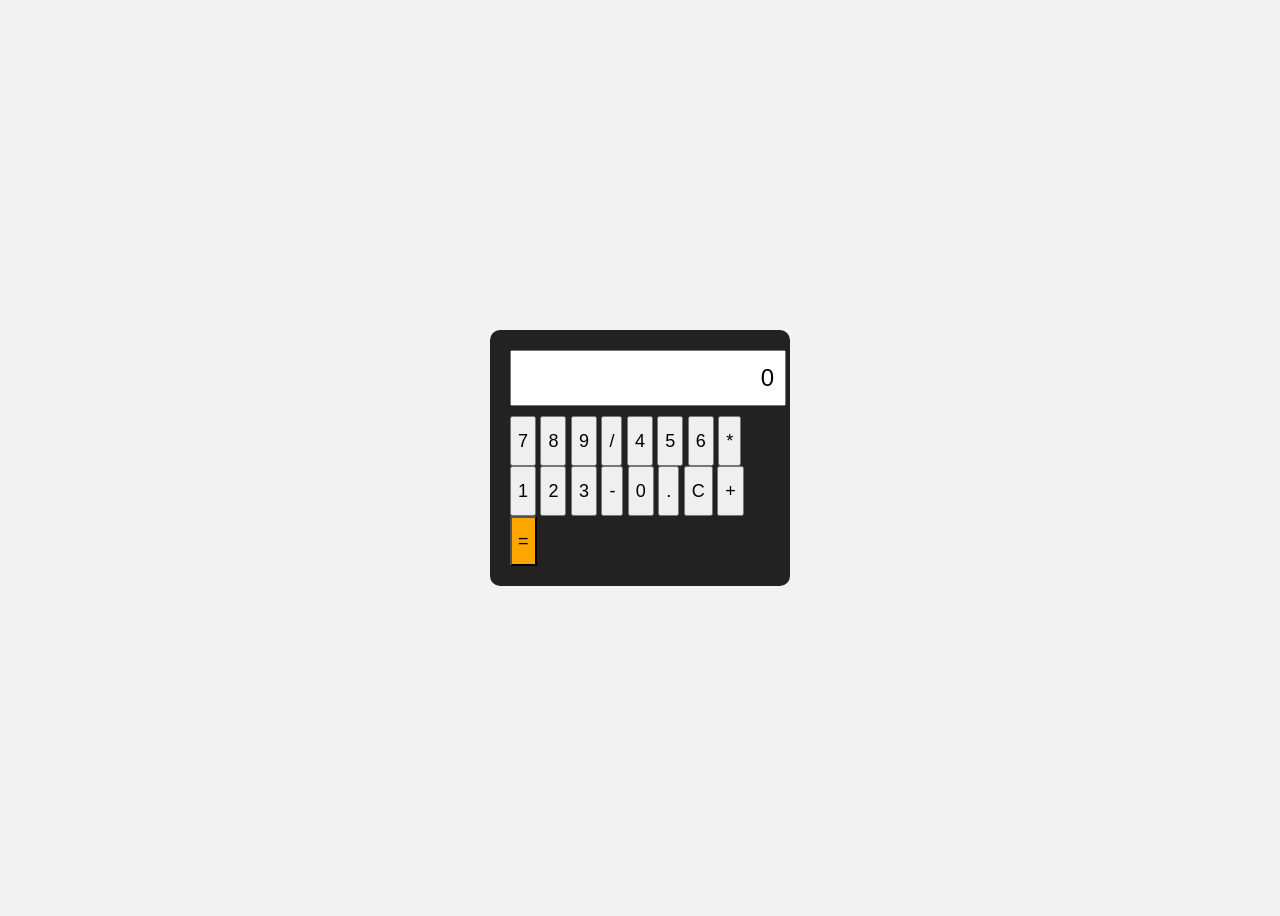
<file: calculator/index.html>
<!DOCTYPE html>
<html lang="ru">
<head>
    <meta charset="UTF-8">
    <meta name="viewport" content="width=device-width, initial-scale=1.0">
    <title>Калькулятор</title>
    <link rel="stylesheet" href="style.css">
</head>
<body>
    <div class="calculator">
        <input type="text" id="display" readonly />
        <div class="buttons">
            <button>7</button>
            <button>8</button>
            <button>9</button>
            <button>/</button>

            <button>4</button>
            <button>5</button>
            <button>6</button>
            <button>*</button>

            <button>1</button>
            <button>2</button>
            <button>3</button>
            <button>-</button>

            <button>0</button>
            <button>.</button>
            <button id="clear">C</button>
            <button>+</button>

            <button class="equal">=</button>
        </div>
    </div>
    <script type="module" src="main.js"></script>
</body>
</html>
</file>
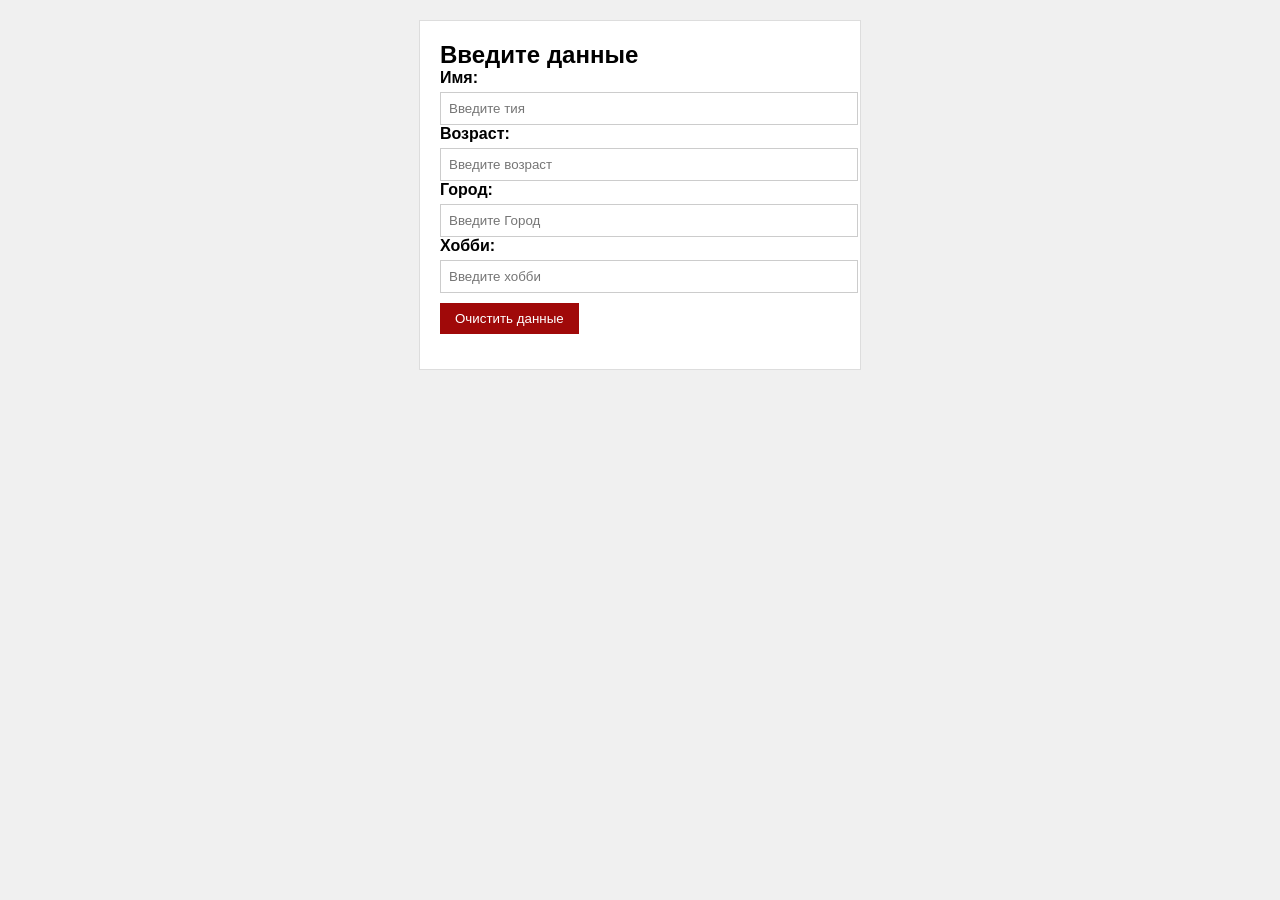
<file: DZ/index.html>
<!DOCTYPE html>
<html lang="en">
<head>
    <meta charset="UTF-8">
    <meta name="viewport" content="width=device-width, initial-scale=1.0">
    <title>Профиль пользователя</title>
    <link rel="stylesheet" href="style.css">
</head>
<body>
    <div class="prof-container">
        <h2>Введите данные</h2>
        <form id="profileForm">
            <div class="form">
                <label for="name">Имя:</label>
                <input type="text" id="name" placeholder="Введите тия"
            </div>
            <div class="form">
                <label for="age">Возраст:</label>
                <input type="text" id="age" placeholder="Введите возраст"
            </div>
            <div class="form">
                <label for="city">Город:</label>
                <input type="text" id="city" placeholder="Введите Город"
            </div>
            <div class="form">
                <label for="hobby">Хобби:</label>
                <input type="text" id="hobby" placeholder="Введите хобби"
            </div>
            <button type="button" class="clear-btn" id="clearBtn">Очистить данные</button>
        </form>
    </div>
    <script src="main.js"></script>
</body>
</html>
</file>
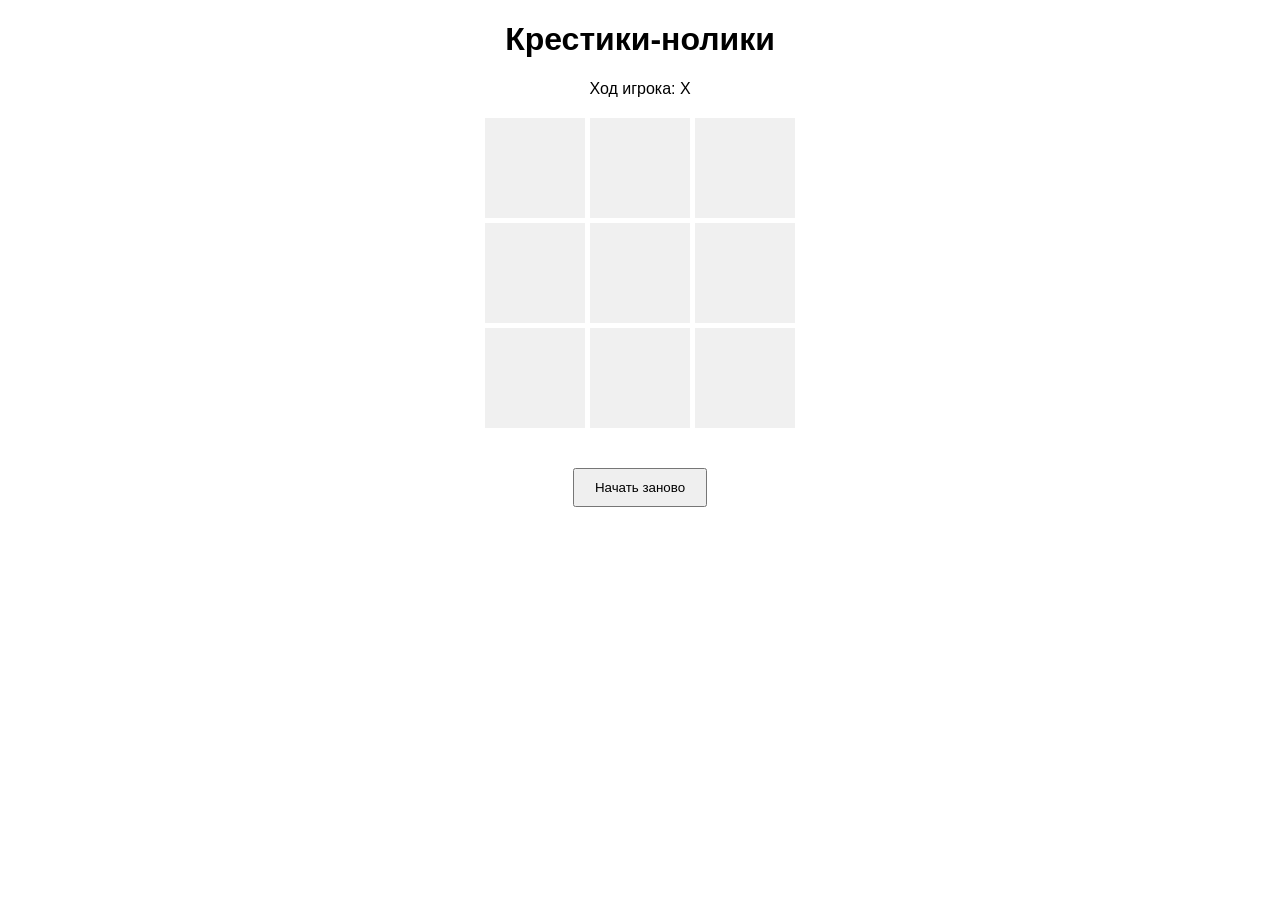
<file: tic-tac-toe/index.html>
<!DOCTYPE html>
<html lang="ru">
<head>
    <meta charset="UTF-8">
    <meta name="viewport" content="width=device-width, initial-scale=1.0">
    <title>Крестики-нолики</title>
    <link rel="stylesheet" href="style.css">
</head>
<body>
    <h1>Крестики-нолики</h1>
    <p id="status">Ход игрока: X</p>
    <div class="board">
        <div class="cell" data-index="0"></div>
        <div class="cell" data-index="1"></div>
        <div class="cell" data-index="2"></div>

        <div class="cell" data-index="3"></div>
        <div class="cell" data-index="4"></div>
        <div class="cell" data-index="5"></div>

        <div class="cell" data-index="6"></div>
        <div class="cell" data-index="7"></div>
        <div class="cell" data-index="8"></div>
    </div>
    <button id="restart">Начать заново</button>
</body>
</html>
</file>
<file: calculator/style.css>
body {
    font-family: Arial, sans-serif;
    background: #f2f2f2;
    display: flex;
    justify-content: center;
    align-items: center;
    height: 100vh;
}
.calculator {
    background: #222;
    padding: 20px;
    border-radius: 10px;
    width: 260px;
}
#display {
    width: 100%;
    height: 50px;
    font-size: 24px;
    margin-bottom: 10px;
    text-align: right;
    padding-right: 10px;
}
.button {
    display: grid;
    grid-template-columns: repeat(4, 1fr);
    gap: 10px
}
button {
    height: 50px;
    font-size: 18px;
    cursor: pointer;
}
.equal {
    grid-column: span 4;
    background: orange;
}
</file>
<file: DZ/style.css>
* {
    margin: 0;
    padding: 0;
}
body {
    font-family: Arial;
    background: #f0f0f0;
    padding: 20px;
}
.prof-container {
    max-width: 400px;
    margin: 0 auto;
    background: white;
    padding: 20px;
    border: 1px solid #ddd;
}
.form {
    margin-bottom: 15px;
}
label {
    display: block;
    margin-bottom: 5px;
    font-weight: bold;
}
input {
    width: 100%;
    padding: 8px;
    border: 1px solid #ccc;
}
.clear-btn {
    padding: 8px 15px;
    background: #a00909;
    color: white;
    border: none;
    margin-top: 10px;
}
.clear-btn:hover {
    background: #da0b0b;
}
</file>
<file: tic-tac-toe/style.css>
body {
    font-family: Arial, sans-serif;
    text-align: center;
}
.board {
    display: grid;
    grid-template-columns: repeat(3, 100px);
    grid-gap: 5px;
    justify-content: center;
    margin: 20px auto;
}
.cell {
    width: 100px;
    height: 100px;
    background: #f0f0f0;
    font-size: 48px;
    display: flex;
    justify-content: center;
    align-items: center;
    cursor: pointer;
    user-select: none;
}
.cell:hover {
    background: #ddd;
}
button {
    margin-top: 20px;
    padding: 10px 20px;
}
</file>
